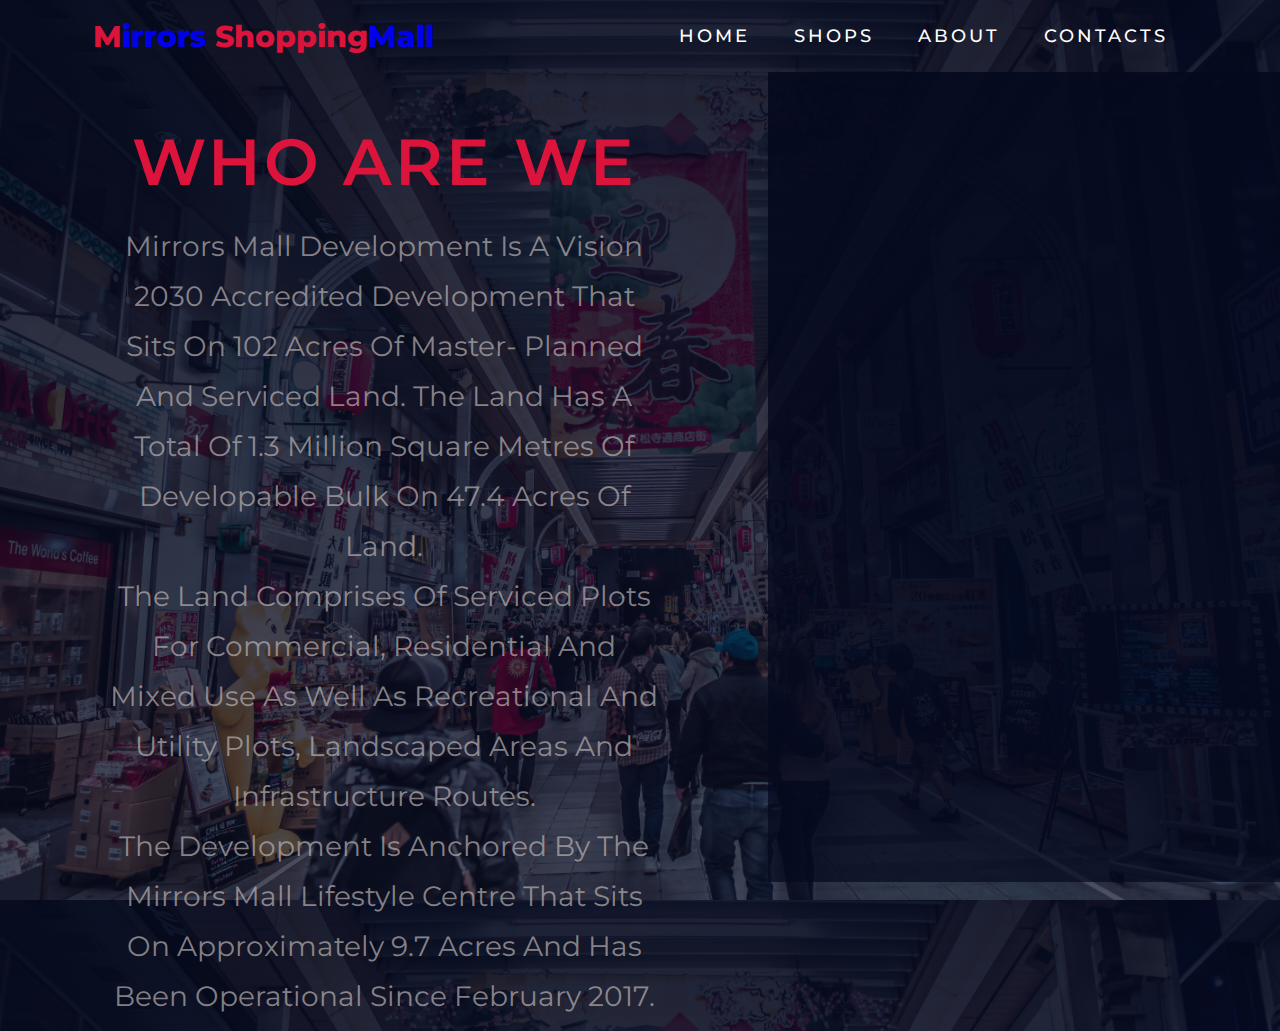
<file: about.html>
<!DOCTYPE html>
<html lang="en">
<head>
    <meta charset="UTF-8">
    <meta http-equiv="X-UA-Compatible" content="IE=edge">
    <meta name="viewport" content="width=device-width, initial-scale=1.0">
    <link rel="stylesheet" href="about.css">
    <link rel="shortcuts icon" type="image/png" href="pictures\MirrorsFavicon.png" >
    <title>Who Are We | MirrorsShoppingMall</title>
    <link rel="stylesheet" href="styles.css">
    <link rel="stylesheet" href="contact.css">
</head>
<body>
    
    <section class="contact-nav">
   
        <nav>
            <!-- <div class="logoimg">  <img src="pictures/logo.png"></div> -->
             <div class="logo"> <a href="index2.html"><span>M</span>irrors <span>Shopping</span>Mall</a></div>
             <ul class="navItems">
                 <li id="home"><a href="index2.html" >home</a> </li>
                 <li id="shops"><a href="shop.html" target="_blank">shops</a></li>
                 <li id="about"><a href="about.html" target="_blank">about</a> </li>
                 <li id="contacts"><a href="contact.html" target="_blank">contacts</a> </li>
             </ul>
         </nav>
            
    </section>
    <section class="know-us">
        <div class="heading">
            <h1>who are we</h1>
            <p>Mirrors Mall Development is a vision 2030 accredited development that sits on 102 Acres of Master- planned and Serviced land. The land has a total of 1.3 million square metres of developable bulk on 47.4 acres of land. <br>

                The land comprises of serviced plots for commercial, residential and mixed use as well as recreational and utility plots, landscaped areas and infrastructure routes. <br>
                The Development is anchored by the Mirrors mall Lifestyle Centre that sits on approximately 9.7 acres and has been operational since February 2017. <br>
                </p>
        </div>


        <div class="aside-image">
            <!-- <img src="pictures/mallbest.jpg" > -->

            <div class="mapouter"><div class="gmap_canvas"><iframe width="650" height="750" id="gmap_canvas"
                 src="https://maps.google.com/maps?q=ruiru,%20kenya&t=k&z=13&ie=UTF8&iwloc=&output=embed" frameborder="0" scrolling="no" marginheight="0" marginwidth="0">
                </iframe><a href="https://www.online-timer.net"></a><br><style>.mapouter{position:relative;text-align:right;height:750px;width:650px;}</style>
                <a href="https://www.embedgooglemap.net">embed google maps html</a>
                <style>.gmap_canvas {overflow:hidden;background:none!important;height:750px;width:650px;}</style></div></div>
        </div>
    </section>

   


</body>
</html>
</file>
<file: about.css>
@import url('https://fonts.googleapis.com/css2?family=Montserrat:ital,wght@0,200;0,300;0,400;0,800;0,900;1,100;1,700;1,900&display=swap');


*{
    margin: 0px;
    border: 0px;
    box-sizing: border-box;
    font-family: 'Montserrat', sans-serif;
    /* background-color:#c1e6c6; */
}
body{
    height: 100vh;
    background-image: linear-gradient(rgba(4,9,30,0.9),rgba(4,9,30,0.7)),url("pictures/mallbest2.jpg");
    background-size: cover;
}
.know-us{
    height: 90vh;
    width: 100%;
    display: flex;


}
.heading{
    /* display: flex; */
    justify-content: center;
    align-items: center;
    padding: 50px 100px;
    width: 60%;
    

}
.heading h1{
    color: crimson;
    font-size: 65px;
    text-align: center;
    letter-spacing: 3px;
    font-weight: 600;
    text-transform: uppercase;
    text-align: center;
    justify-content: center;

}
.heading p{
    margin-top: 30px;
    font-size: 28px;
    color: rgba(187, 179, 179, 0.7);
    padding: 10px;
    margin: 10px 0 10px;
    line-height: 50px;
    text-transform: capitalize;
    text-align: center;
    justify-content: center;
}
.aside-image{
    width: 40%;
    background-image: linear-gradient(rgba(4,9,30,0.9),rgba(4,9,30,0.7));
}
.aside-image img{
    width: 100%;
    border-radius: 10px;
}
</file>
<file: styles.css>
/*fonts*/
@import url('https://fonts.googleapis.com/css2?family=Montserrat:ital,wght@0,200;0,300;0,400;0,800;0,900;1,100;1,700;1,900&display=swap');

*{
    box-sizing: border-box;
    border:0px;
    margin:0px
    font-family: 'Montserrat', sans-serif;
}
body{
    font-family: 'Montserrat', sans-serif;
    background-color:#c1e6c6;
}

#shop-with-us{
    transition: 0.5s ease-in;
}
hr{
    border:2px;
    color: crimson;
    width: 100%;
    display: block;
    border-style: inset;
    margin-top: 5px;
    margin-bottom: 5px;
    border-width: 2px;
}

nav{
    display: flex;
    justify-content: space-around;
    min-height: 8vh;
    align-items: center;
    background-color:none;
    width: 100%;
    
}
nav.shopping{
    background-color: blueviolet;
}
.navItems li{
    display: inline-block;
    text-transform: uppercase;
    text-decoration: none;
    list-style: none;
    position: relative;
    color: white;
    
}
.navItems li a{
    text-decoration: none;
    display: inline;
    justify-content: space-between;
    padding:20px;
    font-weight: 500;
    letter-spacing: 3px;
    color:white;
    font-size:18px
    

}
.submenu{
    display: none;
}
.navItems:hover.submenu{
    display:block;
    color: white;
    position: absolute;
    margin: 10px;
    margin-left: -15px;

}



.logo{
    font-size:30px;
    font-weight: 800;
    display:flex;
    right: 0px;
}
.logo span{
    color:crimson
}
.logo a{
    cursor:pointer;
    text-decoration: none;
}
/*
.logoimg{
    width:60px;
    display:flex;
    height:60px
}*/




.sectionBody {
width: 100%;
height: 100vh;
margin-bottom: 20px;

}
.sectionBody#home{
    align-items: center;
    background-image: linear-gradient(rgba(4,9,30,0.9),rgba(4,9,30,0.3)),url("pictures/mall.jpg");
    background-size: cover;
    background-position: center;
    position: relative;
   

    

}


    


.section-shop{
    width: 100%;
    padding-top: 20px;
    
}
.sectionHead{
    position: absolute;
    top: 40%;
    left: 50%;
    transform: translate(-50%,-50%);
    color: white;
    text-align: center;
    width: 80%;
}
.sectionHead h1{
    font-size:50px;
    text-transform: uppercase;
}
.sectionHead h1 span{
    color:#00bcd4;
    font-size: 70px;
    letter-spacing: 4px;
    margin-bottom:5px;
}
.sectionHead p{
    padding:5px;
    font-size: 20px;
    letter-spacing: 2px;

}

.moreAbout{
    position: absolute;
    top: 80%;
    left: 50%;
    transform: translate(-50%,-50%);
    background-size:;
    text-align: center;
    width: 80%;
    
}
.explore{
     display: inline-block;
     text-decoration: none;
     color:#00bcd4;
     border: 2px solid #00bcd4;
     padding: 12px 34px;
     font-size: 24px;
     background:transparent;
     cursor: pointer;
     transition: 0.5s ease-in-out;
}

.explore:hover{
    background-color:#551a8b;
    border: 1px solid white;
}
.moreAbout a{
    color:white;
    text-decoration: none
}

/* shop section */
.section-header{
    margin: auto;
    text-align: center;
    position: relative;
    padding-top: 30px;
}
.section-header h1{
    font-size: 40px;
    letter-spacing: 3px;
}
.section-header p{
    padding-bottom: 5px;
    font-size: 18px;
    font-weight: 300;
}

.row{
    display: flex;
    justify-content: space-between;
    padding: 5px 0px 5px;
}
.cards{
    flex-basis: 31%;
    border-radius: 10px;
    margin-bottom: 30px;
    position: relative;
    overflow: hidden;
}
.cards img{
    width: 100%;    
    
}
.overlay{
    background-color:linear-gradient(rgba(4,9,30,0.3),rgba(4,9,30,0.3));
    display:inline
}

.layer-top{
    /* background: transparent; */
    background:transparent;
    width: 100%;
    height: 100%;
    top:0px;
    left:0px;
    position:absolute;
    transition: 0.1s;
    background-image:linear-gradient(rgba(4,9,30,0.7),rgba(4,9,30,0.3));

}

.layer-top:hover{
    background: rgba(85,26,139,0.7);
    cursor:pointer;
} 

 .layer-top h3{
    text-align: center;
    text-transform: uppercase;
    font-size: 20px;
    color: #00bcd4;
    top: 95%;
    font-weight: 800;
 }
    /* width: 100%;
    bottom: 50%;
    left: 50%;
    transform: translateX(-50%);
    position: absolute;
    opacity: 0;
    transition: 0.5s;
    padding-bottom: 10px;

}*/
.layer-top:hover h3{
    color: black;
    top:100%;
    font-weight:600;

    
} 
.layer-top p{
    color: #ccc;
    text-align: center;
    padding: 10px;
    font-size: 20px;
    text-overflow: none;
    letter-spacing: 2px;
    font-weight: 400;
    width: 100%;
    bottom: 0px;
    left: 50%;
    transform: translateX(-50%);
    position: absolute;
    opacity: 0;
    transition: 0.5s;
} 
.layer-top:hover p{
    opacity: 1;
    bottom: 50%;
    font-weight: 400;
}
.explore-more{
    display: inline-block;
    text-decoration: none;
    color:#00bcd4;
    border: 2px solid crimson;
    padding: 2px 5px;
    font-size: 24px;
    background:transparent;
    cursor: pointer;
}
.explore-more:hover{
    /* background-color:#00bcd4; */
    background: transparent;
    border:2px solid #00bcd4;
}
.layer a{
    width: 100%;
    bottom: 0px;
    left: 50%;
    transform: translateX(-50%);
    position: absolute;
    opacity: 0;
    transition: 0.5s;
    padding-bottom: 10px;
}
.layer-top:hover a{
    opacity: 1;
    bottom: 50%;

}

/* pattners section */



.slider {
    height: 500px;
    margin:auto;
    position:relative;
    width: 90%;
    display: grid;
    place-items: center;
    overflow: hidden;
}
.slider-track{
    display: flex;
    width: calc(250px * 18);
    animation-name: scroll;
    animation-duration: 40s;
    animation-iteration-count: infinite;
    animation-delay:-2;
    animation-timing-function: linear;

}
.slider-track:hover{
    animation-play-state: paused;
}

.slide{
    width: 200px;
    height: 250px;
    display: flex;
    align-items: center;
    padding: 15px;
    perspective: 100px;
}
.slide img{
    width: 100%;
    transition: transform 1s;
}
.slide img:hover{
    transform: translateZ(20px);
}
.slider-header{
    display: inline;
    position: absolute;
    top: 0px;
    text-align: center;
    padding-top: 30px 50px;

}
.slider-header h1{
    font-size: 40px;
    letter-spacing: 3px;
}
.section-header p{
    padding-bottom: 5px;
    font-size: 18px;
    font-weight: 300;
}

.footer{
    display: flex;
    justify-content: space-around;
    background-color:#777;
    width: 100%;
    height: 200px;
}
.links{
    text-decoration: none;
    left:0;
    display:flex;
}
.links ul{
    text-decoration: none;
    left: 0px;
    justify-content: space-between;
}
.links ul li{
    color: white;
    list-style-type: none;
    justify-content: space-between;
    width: 30%;
    padding: 10px;
    text-transform: capitalize;
}
.links ul li a{
    text-decoration: none;
    color: white;
    letter-spacing: 3px;
    font-size: 20px;
}
.social-media{
    align-items: center;
    padding: 10px;
    margin-top: 60px;

}

.contacts{
    align-items: center;
}
.contacts h3{
    text-transform: capitalize;
    font-size: 20px;
    padding: 10px;
    text-decoration: underline;
}
.contacts p{
    font-size: 15px;
    padding-bottom: 10px;
}
.copyright{
    bottom: 0px;
    text-transform: capitalize;
    letter-spacing: 3px;
    padding: 5px;
    font-weight: bold;
}
#footer-logo{
    left: 0px;
    text-align: center;
    padding-top: 100px;
}











@keyframes scroll {
    0%{
        transform: translateX(0);

    }
    100%{
        transform: translateX(-2250px);

    }
}
</file>
<file: contact.css>
*{
    border: 0px;
    margin: 0px;
    box-sizing: border-box;
}
body{
    height: 100vh;
    background-image: linear-gradient(rgba(4,9,30,0.9),rgba(4,9,30,0.7)),url("pictures/mallbest2.jpg");
    background-size: cover;
    overflow: hidden;
}

.contact{
    display: flex;
    flex-direction: column;
    min-height: 90vh;
    margin-top: 10px;
    position: relative;
    padding: 50px 100px;
    width: 100%;
    justify-content: center;
    align-items: center;
    
}
.content{
    padding: 10px;
    text-align: center;
    width: 100%;
}
.content h1{
    color: white;
    font-size: 40px;
    font-weight: 800;
    letter-spacing: 3px;
}
.content p{
    color: rgba(187, 179, 179, 0.7);
    font-weight: 500;
    font-size: 24px;
    
}
.container{
    width: 100%;
    margin-top: 10px;
    align-items: center;
    display: flex;  
    justify-content: center;
    
}
.contact-items{
    padding-bottom: 10px;
    width: 50%;
    display: flex;
    flex-direction: column;
    


}

.icon{
    min-width: 60px;
    height: 60px;
    display: flex;
    justify-content: center;
    align-items: center;
    border-radius: 50%;
    font-size: 25px;
    background: #fff;
   
    
}
.box{
    position: relative;
    padding:20px 0px;
    display: flex;
}

.text{
    display: flex;
    margin-left: 20px;
    font-size: 16px;
    color: #fff;
    flex-direction: column;
    font-weight: 400;
    text-transform: capitalize;
    padding: 10px;

}
.text h3{
    color: #00bcd4;
    font-weight: 600;
    padding-bottom: 20px;
}
.text p{
padding-bottom: 20px;
}

.contact-form{
    width: 40%;
    padding: 40px;
    background: #fff;
   
    
}
.contact-form h2{
    font-size: 30px;
    color: #333;
    font-weight: 600;
    text-transform: capitalize;


}
.input-box{
    width: 100%;
    position: relative;
    margin-top: 10px;

}
.input-box input
{
    width: 100%;
    padding:5px 0;
    font-size: 16px;
    margin: 10px 0;
    border: none;
    border-bottom: 2px solid#333;
    outline:none ;
    resize: none;

    
    
}
.input-box textarea{
    width: 100%;
    padding:5px 0;
    font-size: 16px;
    margin: 10px 0;
    border: none;
    border-bottom: 2px solid#333;
    outline:none ;
    resize: none;
}
.input-box span{
    position: absolute;
    left: 0;
    padding:5px 0;
    margin: 10px 0;
    pointer-events: none;
    transition: 0.5s;
    color:#666;

    
}
.input-box input:focus~span,
.input-box input:valid~span,
.input-box textarea:focus~span,
.input-box textarea:focus~span{
    color: crimson;
    font-size: 12px;
    transform: translateY(-20px);
}

.input-box input[type="submit"]{
    width: 100px;
    background: #00bcd4;
    color: #fff;
    border:none;
    cursor: pointer;
    padding:10px;
    font-size: 16px;

}
</file>
